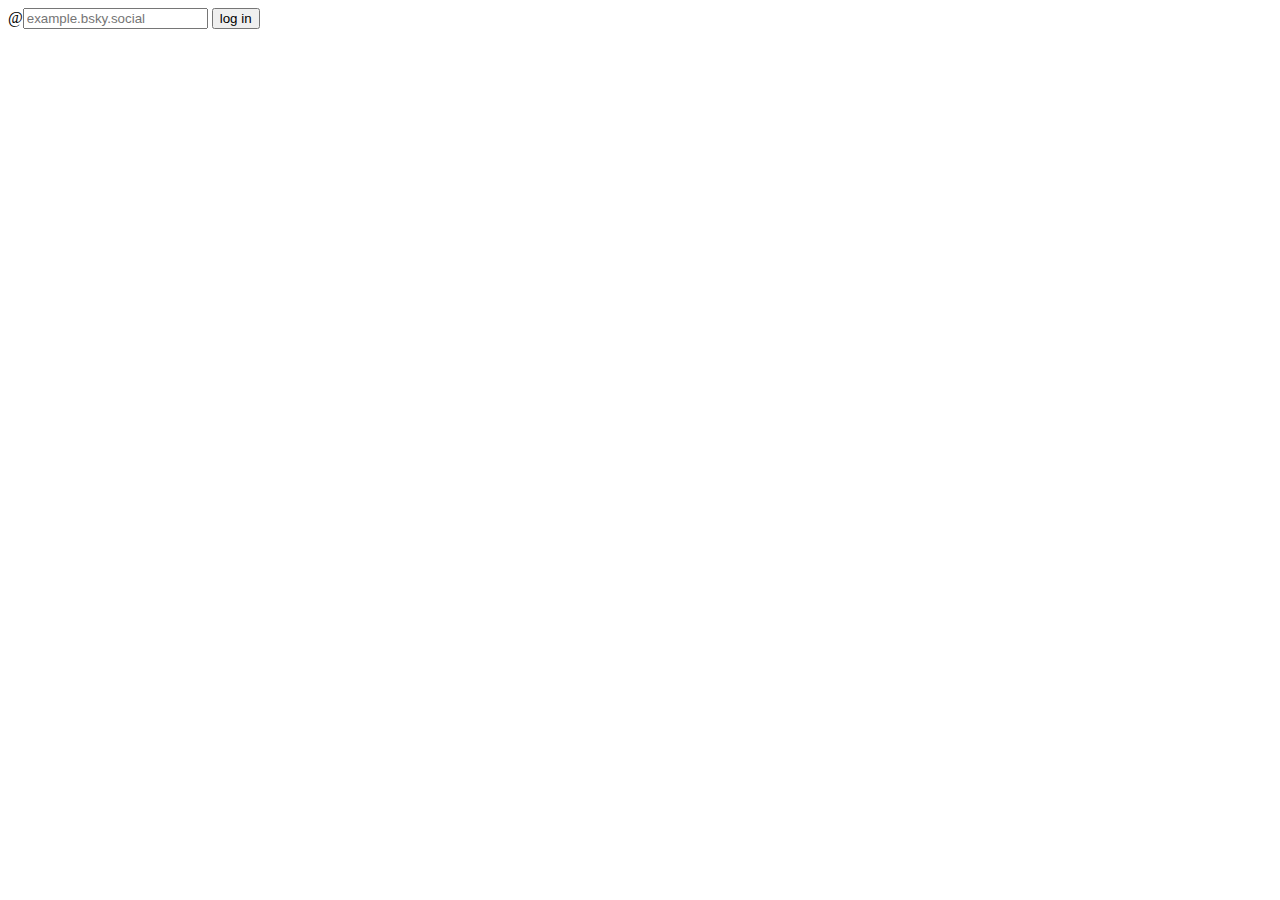
<file: who-am-i/static/login.html>
<!doctype html>
<html lang="en">
  <head>
    <meta charset="utf-8" />
    <title>Who-am-i</title>
    <meta name="viewport" content="width=device-width, initial-scale=1" />
    <meta name="description" content="Log in" />
  </head>
  <body>
    <form action="/auth" method="GET">
      <label>
        @<input name="handle" placeholder="example.bsky.social" />
      </label>
      <button type="submit">log in</button>
    </form>
  </body>
</html>
</file>
